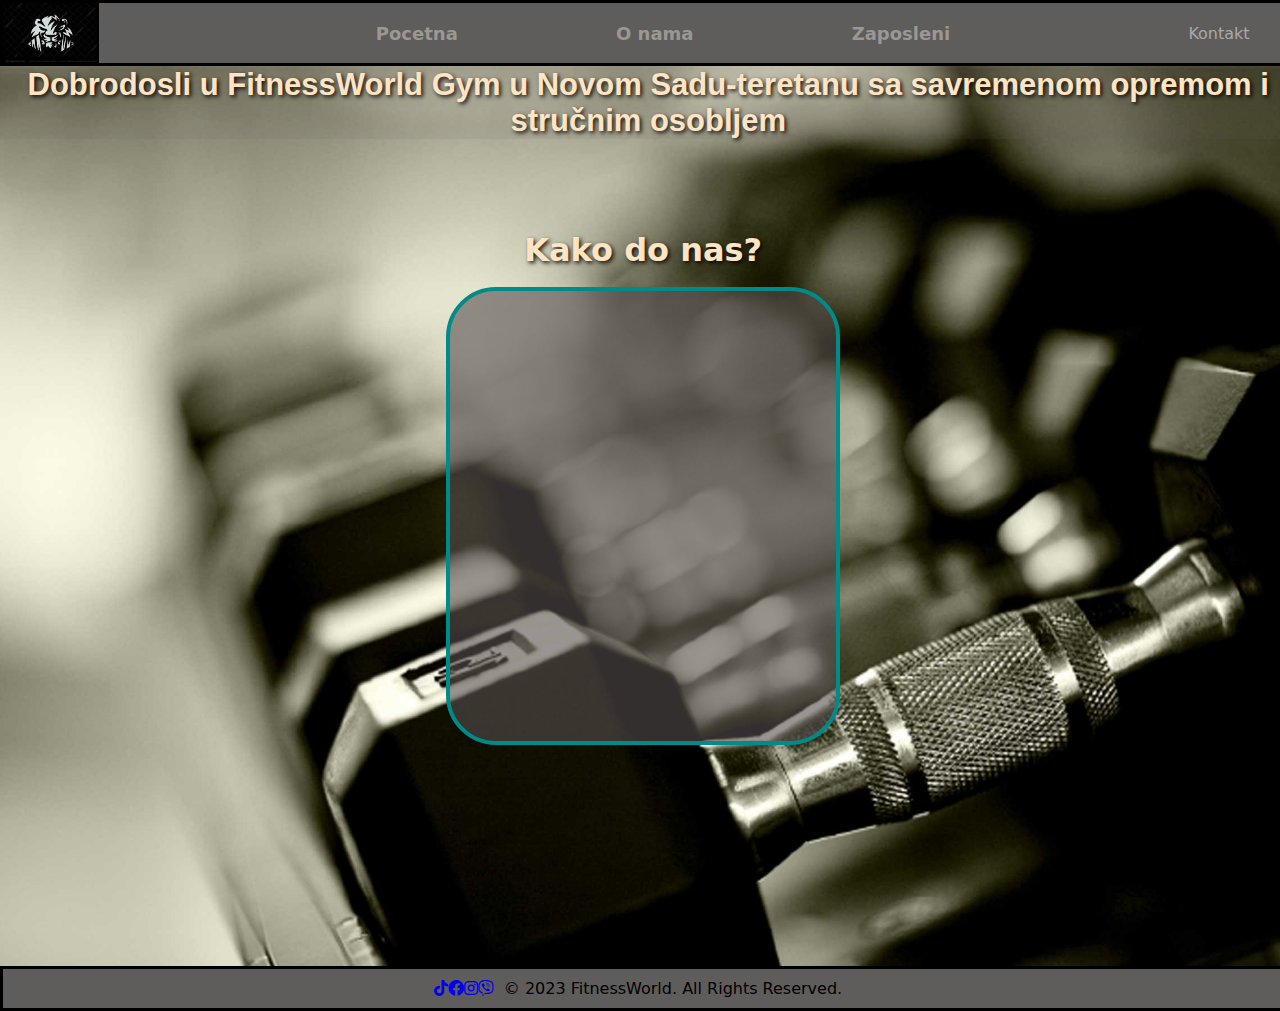
<file: index.html>
<!DOCTYPE html>
<html><head><script async src="https://www.googletagmanager.com/gtag/js?id=G-R3JQWV567Q"></script><script>window.dataLayer=window.dataLayer||[];function gtag(){dataLayer.push(arguments);}gtag('js',new Date());gtag('config','G-R3JQWV567Q');</script><title>FitnessWorld Gym Novi Sad</title><link rel="stylesheet" href="style.css"><link rel="icon" href="favicon.ico"><link rel="stylesheet" href="https://cdnjs.cloudflare.com/ajax/libs/font-awesome/6.0.0/css/all.min.css"><meta name="description" content="FitnessWorld teretana u Novom Sadu nudi vrhunske uslove za trening, profesionalnu opremu i stručnu podršku. Pridružite se našem fitnes timu i postanite najbolja verzija sebe!"><meta name="keywords" content="teretana, gym, vežbanje, treninzi, Novi Sad, NS, treninzi Novi Sad, oprema, cardio, fitness, fitnes, aerobik, pilates, grupni treninzi"><meta property="og:url" content="https://k4lu7.github.io/projekatVK/"><meta property="og:type" content="website"><meta property="og:title" content="FitnessWorld Gym"><meta property="og:description" content="Naša misija je da inspirišemo i podržimo ljude da žive zdravo i aktivno. Verujemo da je redovno vežbanje ključno za održavanje balansiranog i srećnog života."><meta property="og:image" content="https://k4lu7.github.io/projekatVK/images/gym.jpeg"></head><body><nav><div class="nav-bar"><div class="nav-items"><ul><li><a href="projekat.html">Pocetna</a></li><li><a href="onama.html">O nama</a></li><li><a href="zaposleni.html">Zaposleni</a></li></ul></div></div><div class="slika"></div><div class="kontakt"><p><a href="kontakt.html">Kontakt</a></p></div></nav><div class="main"><div class="main-div"><div class="naslov"><h1>Dobrodosli u FitnessWorld Gym u Novom Sadu-teretanu sa savremenom opremom i stručnim osobljem</h1></div><div class="mapa"><iframe src="https://www.google.com/maps/embed?pb=!1m18!1m12!1m3!1d2808.6860414185053!2d19.82461401148749!3d45.25414114730955!2m3!1f0!2f0!3f0!3m2!1i1024!2i768!4f13.1!3m3!1m2!1s0x475b104620ab5c7d%3A0x6cf52aab4b118d9f!2z0JzQuNGH0YPRgNC40L3QvtCy0LAgMTgsINCd0L7QstC4INCh0LDQtCAyMTAwMA!5e0!3m2!1ssr!2srs!4v1702760538476!5m2!1ssr!2srs" width="600" height="450" style="border:0;" allowfullscreen="" loading="lazy" referrerpolicy="no-referrer-when-downgrade"></iframe></div><div class="naslov-mape"><h1>Kako do nas?</h1></div></div></div><footer><div class="footer-main"><div class="social-icons"><a href="https://www.tiktok.com/" target="_blank"><i class="fab fa-tiktok"></i></a><a href="https://www.facebook.com/" target="_blank"><i class="fab fa-facebook"></i></a><a href="https://www.instagram.com/" target="_blank"><i class="fab fa-instagram"></i></a><a href="https://www.viber.com/" target="_blank"><i class="fab fa-viber"></i></a></div><p>&copy; 2023 FitnessWorld. All Rights Reserved.</p></div></footer><script src="https://static.app/js/static.js" type="text/javascript"></script></body></html>
</file>
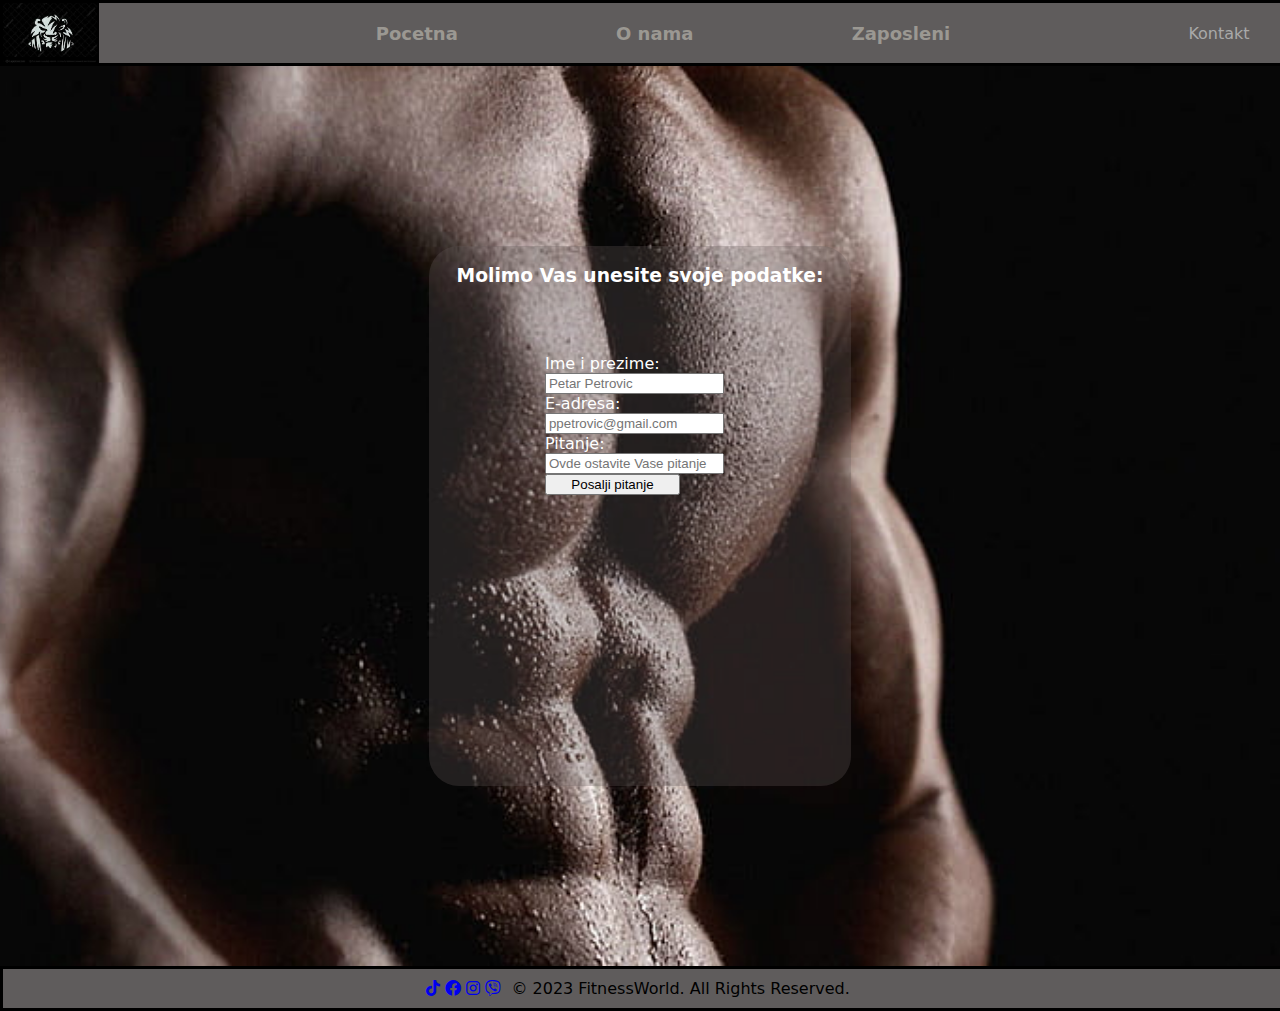
<file: kontakt.html>
<!DOCTYPE html>
<html>
<head>
    <!-- Google tag (gtag.js) -->
<script async src="https://www.googletagmanager.com/gtag/js?id=G-R3JQWV567Q"></script>
<script>
  window.dataLayer = window.dataLayer || [];
  function gtag(){dataLayer.push(arguments);}
  gtag('js', new Date());

  gtag('config', 'G-R3JQWV567Q');
</script>
<title>FitnessWorld - Kontakt</title>
<link rel="stylesheet" href="style.css">
<link rel="stylesheet" href="https://cdnjs.cloudflare.com/ajax/libs/font-awesome/6.0.0/css/all.min.css">

</head>

<body>
    <nav>
        <div class="nav-bar">
            <div class="nav-items">
            <ul>
                <li><a href="index.html">Pocetna</a></li> 
                <li><a href="onama.html">O nama</a></li>  
                <li><a href="zaposleni.html">Zaposleni</a></li>
            </ul>
        </div>
        </div>
        <div class="slika">
        </div>
        <div class="kontakt">
            <p><a href="kontakt.html">Kontakt</a></p>
        </div>
    </nav>
<div class="kontakt-main">
<div class="form-div">
    <div class="naslovkontakt">
        <h3>Molimo Vas unesite svoje podatke:</h3>
    </div>
    
<form>
<label for="ime"class="label">Ime i prezime:</label>
<input type="text" class="ime"placeholder="Petar Petrovic" required><br>
<label for="email" class="label">E-adresa:</label>
<input type="email" class="email" placeholder="ppetrovic@gmail.com" required><br>
<label for="pitanje"class="label">Pitanje:</label>
<input type="text" class="pitanje" placeholder="Ovde ostavite Vase pitanje" required><br>
<input type="submit" class="submit" value="Posalji pitanje">



</form>
</div>

</div>
<footer>
    <div class="footer-main">
        <div class="social-icons">
            <a href="https://www.tiktok.com/" target="_blank"><i class="fab fa-tiktok"></i></a>
            <a href="https://www.facebook.com/" target="_blank"><i class="fab fa-facebook"></i></a>
            <a href="https://www.instagram.com/" target="_blank"><i class="fab fa-instagram"></i></a>
            <a href="https://www.viber.com/" target="_blank"><i class="fab fa-viber"></i></a>
        </div>
        <p>&copy; 2023 FitnessWorld. All Rights Reserved.</p>

    </div>
</footer>
<!-- Static App Form Collection Script -->
<script src="https://static.app/js/static-forms.js" type="text/javascript"></script>

<script src="https://static.app/js/static.js" type="text/javascript"></script>
</body>




</html>
</file>
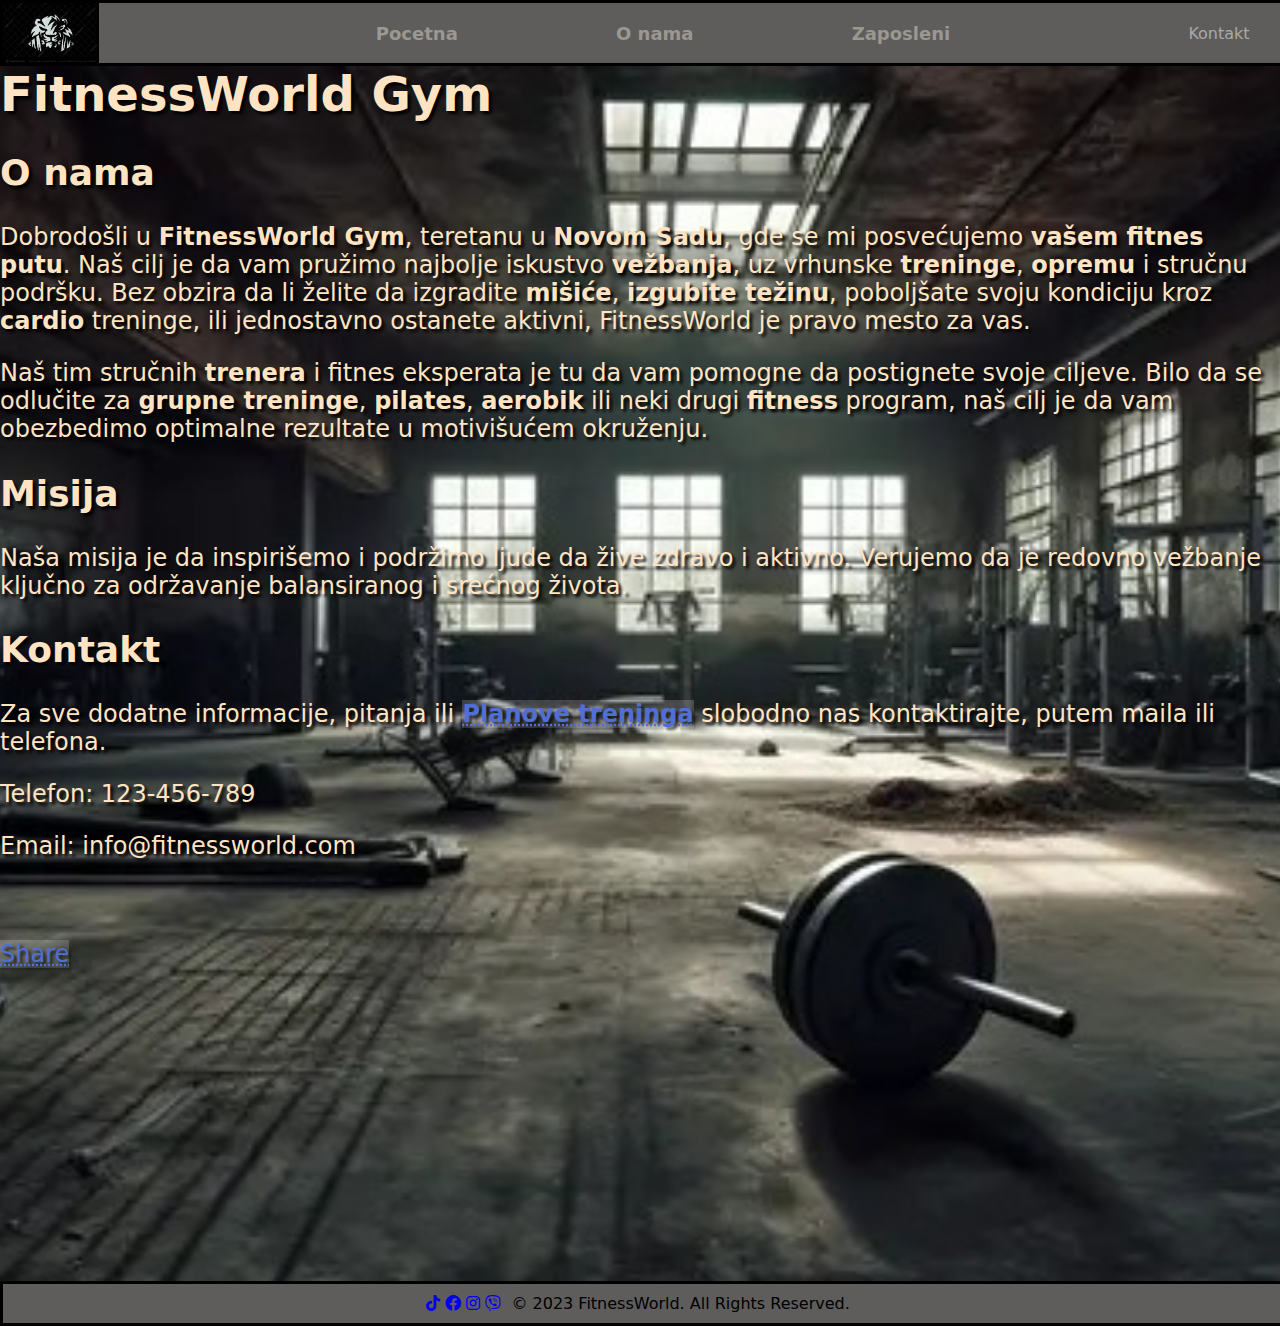
<file: onama.html>
<!DOCTYPE html>
<html lang="en">
<head>
    <!-- Google tag (gtag.js) -->
<script async src="https://www.googletagmanager.com/gtag/js?id=G-R3JQWV567Q"></script>
<script>
  window.dataLayer = window.dataLayer || [];
  function gtag(){dataLayer.push(arguments);}
  gtag('js', new Date());

  gtag('config', 'G-R3JQWV567Q');
</script>
    <meta charset="UTF-8">
    <link rel="stylesheet" href="style.css">
    <link rel="stylesheet" href="https://cdnjs.cloudflare.com/ajax/libs/font-awesome/6.0.0/css/all.min.css">
    <title>O nama - FitnessWorld</title>
    <meta property="og:url" content="https://k4lu7.github.io/projekatVK/"/>
<meta property="og:type" content="website"/>
<meta property="og:title" content="FitnessWorld Gym"/>
<meta property="og:description" content="Naša misija je da inspirišemo i podržimo ljude da žive zdravo i aktivno.Verujemo da je redovno vežbanje ključno za održavanje balansiranog i srećnog života."/>
<meta property="og:image" content="https://k4lu7.github.io/projekatVK/images/gym.jpeg"/>
</head>
<body>
    <nav>
        <div class="nav-bar">
            <div class="nav-items">
            <ul>
                <li><a href="index.html">Pocetna</a></li> 
                <li><a href="onama.html">O nama</a></li>  
                <li><a href="zaposleni.html">Zaposleni</a></li>
            </ul>
        </div>
        </div>
        <div class="slika">
            

        </div>
        <div class="kontakt">
            <p><a href="kontakt.html">Kontakt</a></p>
        </div>
    </nav>
    <div class="glavni-onama">
        <header>
            <h1>FitnessWorld Gym</h1>
        </header>
    <div class="onama">
        <h2>O nama</h2>
        <p>Dobrodošli u <strong>FitnessWorld Gym</strong>, teretanu u <strong>Novom Sadu</strong>, gde se mi posvećujemo <strong>vašem fitnes putu</strong>. Naš cilj je da vam pružimo najbolje iskustvo <strong>vežbanja</strong>, uz vrhunske <strong>treninge</strong>, <strong>opremu</strong> i stručnu podršku. Bez obzira da li želite da izgradite <strong>mišiće</strong>, <strong>izgubite težinu</strong>, poboljšate svoju kondiciju kroz <strong>cardio</strong> treninge, ili jednostavno ostanete aktivni, FitnessWorld je pravo mesto za vas.</p>

<p>Naš tim stručnih <strong>trenera</strong> i fitnes eksperata je tu da vam pomogne da postignete svoje ciljeve. Bilo da se odlučite za <strong>grupne treninge</strong>, <strong>pilates</strong>, <strong>aerobik</strong> ili neki drugi <strong>fitness</strong> program, naš cilj je da vam obezbedimo optimalne rezultate u motivišućem okruženju.</p>

    </div>

    <div class="misija">
        <h2>Misija</h2>
        <p>Naša misija je da inspirišemo i podržimo ljude da žive zdravo i aktivno. Verujemo da je redovno vežbanje ključno za održavanje balansiranog i srećnog života.</p>
    </div>

    <div class="kontaktirajnas">
        <h2>Kontakt</h2>
<p>Za sve dodatne informacije, pitanja ili<strong> <a href="kontakt.html">Planove treninga</a></strong> slobodno nas kontaktirajte, putem maila ili telefona.</p>
        <p>Telefon: 123-456-789</p>
        <p>Email: info@fitnessworld.com</p><br><br>
        <div class="fb-share-button" data-href="https://k4lu7.github.io/projekatVK/index.html" data-layout="" data-size=""><a target="_blank" href="https://www.facebook.com/sharer/sharer.php?u=https%3A%2F%2Fk4lu7.github.io%2FprojekatVK%2Findex.html&amp;src=sdkpreparse" class="fb-xfbml-parse-ignore">Share</a></div><br><br>
       <div class="fb-like" data-href="https://k4lu7.github.io/projekatVK/onama.html" data-width="" data-layout="" data-action="" data-size="" data-share="false"></div>
    </div>
    </div>
    <footer>
        <div class="footer-main">
            <div class="social-icons">
                <a href="https://www.tiktok.com/" target="_blank"><i class="fab fa-tiktok"></i></a>
                <a href="https://www.facebook.com/" target="_blank"><i class="fab fa-facebook"></i></a>
                <a href="https://www.instagram.com/" target="_blank"><i class="fab fa-instagram"></i></a>
                <a href="https://www.viber.com/" target="_blank"><i class="fab fa-viber"></i></a>
            </div>
            <p>&copy; 2023 FitnessWorld. All Rights Reserved.</p>

        </div>
    </footer>
<div id="fb-root"></div>
    <div id="fb-root"></div>
<script async defer crossorigin="anonymous" src="https://connect.facebook.net/en_GB/sdk.js#xfbml=1&version=v21.0"></script>
<script async defer crossorigin="anonymous" src="https://connect.facebook.net/en_GB/sdk.js#xfbml=1&version=v21.0"></script>
<script src="https://static.app/js/static.js" type="text/javascript"></script>
</body>
</html>
</file>
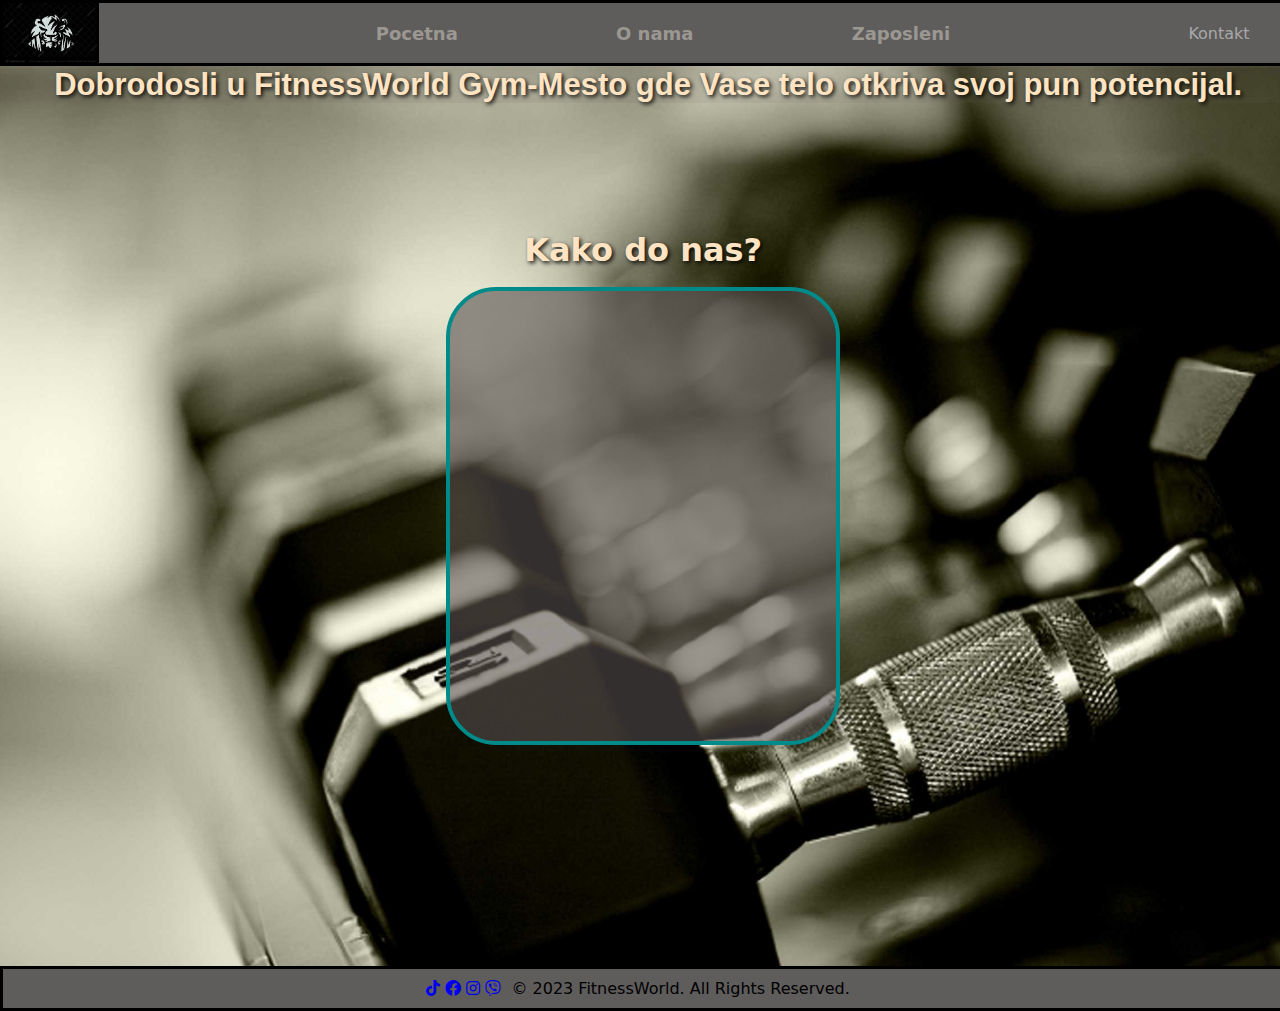
<file: projekat.html>
<!DOCTYPE html>
<html>
<head>
    <!-- Google tag (gtag.js) -->
<script async src="https://www.googletagmanager.com/gtag/js?id=G-R3JQWV567Q"></script>
<script>
  window.dataLayer = window.dataLayer || [];
  function gtag(){dataLayer.push(arguments);}
  gtag('js', new Date());

  gtag('config', 'G-R3JQWV567Q');
</script>
<title>FitnessWorld - Pocetna</title>
<link rel="stylesheet" href="style.css">
<link rel="stylesheet" href="https://cdnjs.cloudflare.com/ajax/libs/font-awesome/6.0.0/css/all.min.css">
</head>
<body>
    <nav>
        <div class="nav-bar">
            <div class="nav-items">
            <ul>
                <li><a href="index.html">Pocetna</a></li> 
                <li><a href="onama.html">O nama</a></li>  
                <li><a href="zaposleni.html">Zaposleni</a></li>
            </ul>
        </div>
        </div>
        <div class="slika">
            

        </div>
        <div class="kontakt">
            <p><a href="kontakt.html">Kontakt</a></p>
        </div>
    </nav>
    <div class="main">
        <div class="main-div">
            
            <div class="naslov">
                <h1>Dobrodosli u FitnessWorld Gym-Mesto gde Vase telo otkriva svoj pun potencijal.</h1>
            </div>
            <div class="mapa">
                
                <iframe src="https://www.google.com/maps/embed?pb=!1m18!1m12!1m3!1d2808.6860414185053!2d19.82461401148749!3d45.25414114730955!2m3!1f0!2f0!3f0!3m2!1i1024!2i768!4f13.1!3m3!1m2!1s0x475b104620ab5c7d%3A0x6cf52aab4b118d9f!2z0JzQuNGH0YPRgNC40L3QvtCy0LAgMTgsINCd0L7QstC4INCh0LDQtCAyMTAwMA!5e0!3m2!1ssr!2srs!4v1702760538476!5m2!1ssr!2srs" width="600" height="450" style="border:0;" allowfullscreen="" loading="lazy" referrerpolicy="no-referrer-when-downgrade"></iframe>
            </div>
            <div class="naslov-mape">
                <h1>Kako do nas?</h1>
            </div>
        </div>

    </div>
    <footer>
        <div class="footer-main">
            <div class="social-icons">
                <a href="https://www.tiktok.com/" target="_blank"><i class="fab fa-tiktok"></i></a>
                <a href="https://www.facebook.com/" target="_blank"><i class="fab fa-facebook"></i></a>
                <a href="https://www.instagram.com/" target="_blank"><i class="fab fa-instagram"></i></a>
                <a href="https://www.viber.com/" target="_blank"><i class="fab fa-viber"></i></a>
            </div>
            <p>&copy; 2023 FitnessWorld. All Rights Reserved.</p>

        </div>
    </footer>

<script src="https://static.app/js/static.js" type="text/javascript"></script>
</body>

</html>
</file>
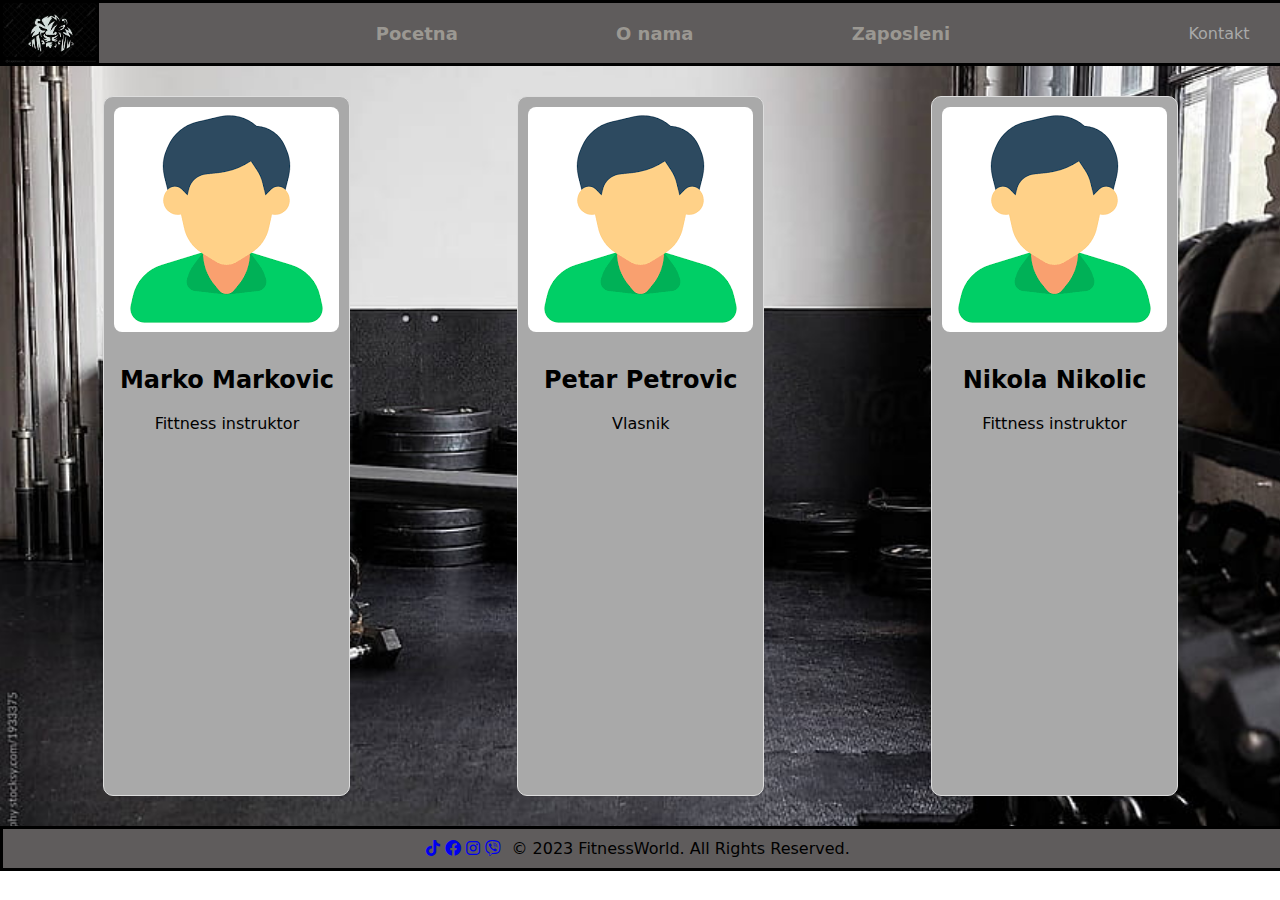
<file: zaposleni.html>
<!DOCTYPE html>
<html lang="en">
<head>
    <!-- Google tag (gtag.js) -->
<script async src="https://www.googletagmanager.com/gtag/js?id=G-R3JQWV567Q"></script>
<script>
  window.dataLayer = window.dataLayer || [];
  function gtag(){dataLayer.push(arguments);}
  gtag('js', new Date());

  gtag('config', 'G-R3JQWV567Q');
</script>
    <meta charset="UTF-8">
    <link rel="stylesheet" href="style.css">
    <link rel="stylesheet" href="https://cdnjs.cloudflare.com/ajax/libs/font-awesome/6.0.0/css/all.min.css">

    <title>FitnessWorld - Zaposleni</title>
</head>
<body>
    <nav>
        <div class="nav-bar">
            <div class="nav-items">
            <ul>
                <li><a href="index.html">Pocetna</a></li> 
                <li><a href="onama.html">O nama</a></li>  
                <li><a href="zaposleni.html">Zaposleni</a></li>
            </ul>
        </div>
        </div>
        <div class="slika">
            

        </div>
        <div class="kontakt">
            <p><a href="kontakt.html">Kontakt</a></p>
        </div>
    </nav>
    <div class="zaposleni">
       
        <div class="zaposlen1">
            <img src="images/zaposleni.png" alt="Zaposleni 1">
            <h2>Marko Markovic</h2>
            <p>Fittness instruktor</p>
        </div>

        <div class="zaposleni2">
            <img src="images/zaposleni.png" alt="Zaposleni 2">
            <h2>Petar Petrovic</h2>
            <p>Vlasnik</p>
        </div>

        <div class="zaposleni3">
            <img src="images/zaposleni.png" alt="Zaposleni 2">
            <h2>Nikola Nikolic</h2>
            <p>Fittness instruktor</p>
        </div>

        

    </div>

    <footer>
        <div class="footer-main">
            <div class="social-icons">
                <a href="https://www.tiktok.com/" target="_blank"><i class="fab fa-tiktok"></i></a>
                <a href="https://www.facebook.com/" target="_blank"><i class="fab fa-facebook"></i></a>
                <a href="https://www.instagram.com/" target="_blank"><i class="fab fa-instagram"></i></a>
                <a href="https://www.viber.com/" target="_blank"><i class="fab fa-viber"></i></a>
            </div>
            <p>&copy; 2023 FitnessWorld. All Rights Reserved.</p>

        </div>
    </footer>

<script src="https://static.app/js/static.js" type="text/javascript"></script>
</body>
</html>
</file>
<file: style.css>
html{
    font-family: system-ui, -apple-system, BlinkMacSystemFont, 'Segoe UI', Roboto, Oxygen, Ubuntu, Cantarell, 'Open Sans', 'Helvetica Neue', sans-serif;
}
body{margin: 0px;
padding: 0px;
height: 100%;



}
nav{
    border: 3px solid;
    position: relative;
    top: 0;
    display: flex;
    align-items: center;
    justify-content: center;
    width: 100%;
    height: 60px;
    background-color: rgb(95, 92, 92);
    margin: 0px;
    padding: 0px;

}
nav .nav-bar{
    
    position: absolute;
    display:flex;
    justify-content: center;
    align-items: center;
    width: 60%;
    height: 80%;

}
nav .nav-bar .nav-items{
    
    padding: 0px;
    width: 80%;
   
}
nav .nav-bar .nav-items ul{
    display: flex;
    justify-content: space-between;
    list-style: none;
}
nav .nav-bar .nav-items li{
font-weight:bold;
font-size: large;

}
nav .nav-bar .nav-items ul li a {
    color: rgb(155, 152, 146);
    transition: color 0.3s ease;
    text-decoration: none;
}

nav .nav-bar .nav-items ul li a:hover {
    color: rgb(133, 176, 46);
    transform: scale(1.3);
}
nav .nav-bar .nav-items ul li a:active{
    color:rgb(101, 135, 33) ;
transform: scale(90%);
}
nav .nav-bar .nav-items ul li:hover {
    color: rgb(133, 176, 46);
    transform: scale(1.1);
}
nav .slika{
position: absolute;
top: 0;
left: 0;
width: 7.5%;
height: 100%;
background-image: url(images/gymlogo.jpeg);
background-repeat: no-repeat;
background-position: center;
background-size: cover;

}
nav .kontakt{
    
    position: absolute;
    display: flex;
    height: 100%;
    width: 10%;
    right: 0;
    justify-content: center;
    align-items: center ;
}
nav .kontakt a{

    text-decoration: none;
    color:darkgray;

    
}
nav .kontakt a:hover{
   color:rgb(115, 153, 38) ;

}
nav .kontakt a:active{
    color:rgb(101, 135, 33) ;
transform: scale(90%);

}
.main{
   
    position: relative;
    top:0px;
    width: 100.5%;
    height: 100vh;
    background-image: url(images/gym.jpeg);
    background-repeat: no-repeat;
    background-size: cover;
    background-position: center;
    border-collapse: collapse;
}
.main .main-div{display: flex;
    width: 100%;
    height: 100%;
    position:absolute;
justify-content: center;
align-items: center;
}

.main .main-div .naslov{


  
}

.main .main-div .naslov h1{ 
   position: absolute;
   top: 0;
   left: 0;	
 	 margin-right:20px;
   font-family:Arial, Helvetica;
   width: 100%;
   text-align: center;
   color: bisque;
    background-color: rgba(106, 96, 96, 0.1);
    margin-top: 0px;
    padding-top: 1px;
    margin-bottom:100px;
    font-size: 31px;
    padding-left: 5px; 
    animation: Fade 1s ease-out;
}

.main .main-div .naslov h1 {
    text-shadow: 2px 2px 4px rgba(0, 0, 0, 0.9);
  }

    .main .main-div .mapa{display: flex;
        width: 30%;
        height: 50%;
        position: relative;
        border: 4px solid darkcyan;
        border-radius: 50px;
        justify-content: center;
        align-items: center;
        animation: Fade 1.2s ease-out;
        background-color: rgba(85, 78, 78, 0.6)
    }


@keyframes Fade{
from{opacity: 0;
transform: translateY(30px);
}
to {
    opacity: 1;
    transform: translateY(0);
}

}



@keyframes Fade1{
    from{opacity: 0;
    top: 60%;
    }
    to {
        opacity: 1;
        top: 50%;
    }
   
    
}
   
    .main .main-div .mapa iframe{
        padding: 5px;
        width: 90%;
        height: 90%;
        border-radius: 30px;

    }
    .main .main-div .naslov-mape{
        position:absolute;
        top:16%;
        color: bisque;
        text-shadow:2px 2px 4px rgba(0, 0, 0, 0.9);


    }

        footer{
            position: relative;
            width: 100%;
            bottom: 0;
            border: 3px solid black;
            background-color: rgb(95, 92, 92);
            display: flex;
            align-items: center;
            justify-content: space-around;
        }
        footer .footer-main{
            display: flex;
            justify-content: space-around;
            align-items: center;
        }
        footer .footer-main p{
            margin: 10px;
        }

        /*  KONTAKT  */

        .kontakt-main{
            position: relative;
            display: flex;
            justify-content: center;
            align-items: center;
            width: 100%;
            height: 100vh;
            background-image: url(images/gym2.jpeg);
            background-repeat: no-repeat;
            background-size: cover;
            background-position: center;
        
        }
        .kontakt-main .form-div{
            position:relative;
            border-radius: 30px;
            height: 60%;
            width: 33%;
            display: flex;
            justify-content: center;
            align-items: center;
            background-color: rgba(98, 89, 89, 0.3);
            animation: popin 1.1  ease-in;
           
           
        }
        @keyframes popin{
            from{
                opacity: 0;

            }
            to{
                opacity: 1;
            }
        }
        .kontakt-main .form-div form{
            position:absolute;
            height: 60%;
            width: 45%;
            background-color: rgba(119, 111, 111, 0.0);
        
        }
        .kontakt-main .form-div .naslovkontakt{
        position:absolute;
        top: 0;
        background-color: rgba(255, 255, 255, 0.0);
        color: white;
        }
        .kontakt-main .form-div form .ime{ 
            width: 90%;
            
        }
        .kontakt-main .form-div form .email{ 
            width: 90%;
            
        }.kontakt-main .form-div form .pitanje{ 
            width: 90%;
            
        }
        .kontakt-main .form-div form .submit{ 
            width: 15vh;
            
        }
       .kontakt-main .form-div form .label{
            color: white;

        }
                /*ZAPOSLENI*/

                
        .zaposleni {
            background-image: url(images/gym4.jpeg);
            background-position: center;
            background-repeat: no-repeat;
            background-size: cover;
            
            display: flex;
            height: 100%;
            width: 97%;
            height: 80vh;
            justify-content: space-around;
            flex-wrap: wrap;
            padding: 20px;
            
        }
        
        .zaposlen1,
        .zaposleni2,
        .zaposleni3 {
            text-align: center;
            margin: 10px;
            padding: 10px;
            border: 1px solid #ddd;
            border-radius: 10px;
            background-color: darkgray;
        }
        
        .zaposleni img {
            max-width: 100%;
            border-radius: 8px;
            margin-bottom: 10px;
        }


        /*O NAMA*/

        .glavni-onama{
            color: bisque;
            text-shadow: 2px 2px 2px rgba(0, 0, 0, 1);
            height: 90vh;
            width: 100%;
            background-image: url(images/gym5.jpeg);
            background-repeat: no-repeat;
            background-position: center;
            background-size: cover;
            
            
        } .glavni-onama header h1{
            margin: 0px;
            padding: 0px;


        }
        .glavni-onama a{text-decoration: dotted underline;
        color: rgb(80, 111, 213);
        background-color:rgba(243, 241, 241, 0.2);
        text-shadow: 2px 2px 2px rgba(0, 0, 0, 0.7);
        }













                /*ZA TELEFONE*/
@media screen and (min-width:320px) and (max-width: 425px) {
    body {
      font-size: 14px; 
    }
    nav{width:auto;
    }

    nav .nav-bar .nav-items ul {
        display: block;
        zoom: 90%;
        list-style: none;
    }
    nav .kontakt {width: 20%;}
    nav .slika{
        width: 12%;
        height: 96%;
        
        }

    .main .main-div .tekst {
      width: 90%;
    }
  .main .main-div .naslov h1{
      top:10;
      width:90%;
  }
    .kontakt-main .form-div {
      width: 80%;
    }

    .zaposleni{
        height: 90vh;
        width: auto;}
    footer{width: auto;}
} .glavni-onama header h1{
    margin: 0px;
    padding: 0px;


}
    .glavni-onama{zoom: 150%;}
  
  
                        /*Za TABLETE*/

  @media screen and (min-width:768px) and (max-width:1024px) {
    nav{margin: auto;
        width: 100%;
        height: 10vh;
        font-size: 24px;
        font-weight: bold;
       
    }

nav .nav-bar .nav-items ul li{
    font-size: 27px;
}
nav .slika{
width: 12%;
height: 99%;

}
.main .main-div .naslov h1{
    text-align: center;
    width: 100%;
    height: 3%;
    font-size: 25px;
  }

  .main .main-div .mapa{
    width: 50%;
    height: 30%;

  }

  .main .main-div .naslov-mape{
    position:absolute;
    top:30%;

}
.kontakt-main{zoom: 105%;}

.kontakt-main .form-div {  
    position: relative;
    width: 55%;
    height: 65%;


}
.kontakt-main .form-div form{position:absolute;
    top: 250px;
width: 60%;
height: 70%;
}

.zaposleni{width: auto;

}


} .glavni-onama header h1{
    margin: 0px;
    padding: 0px;


}
</file>
